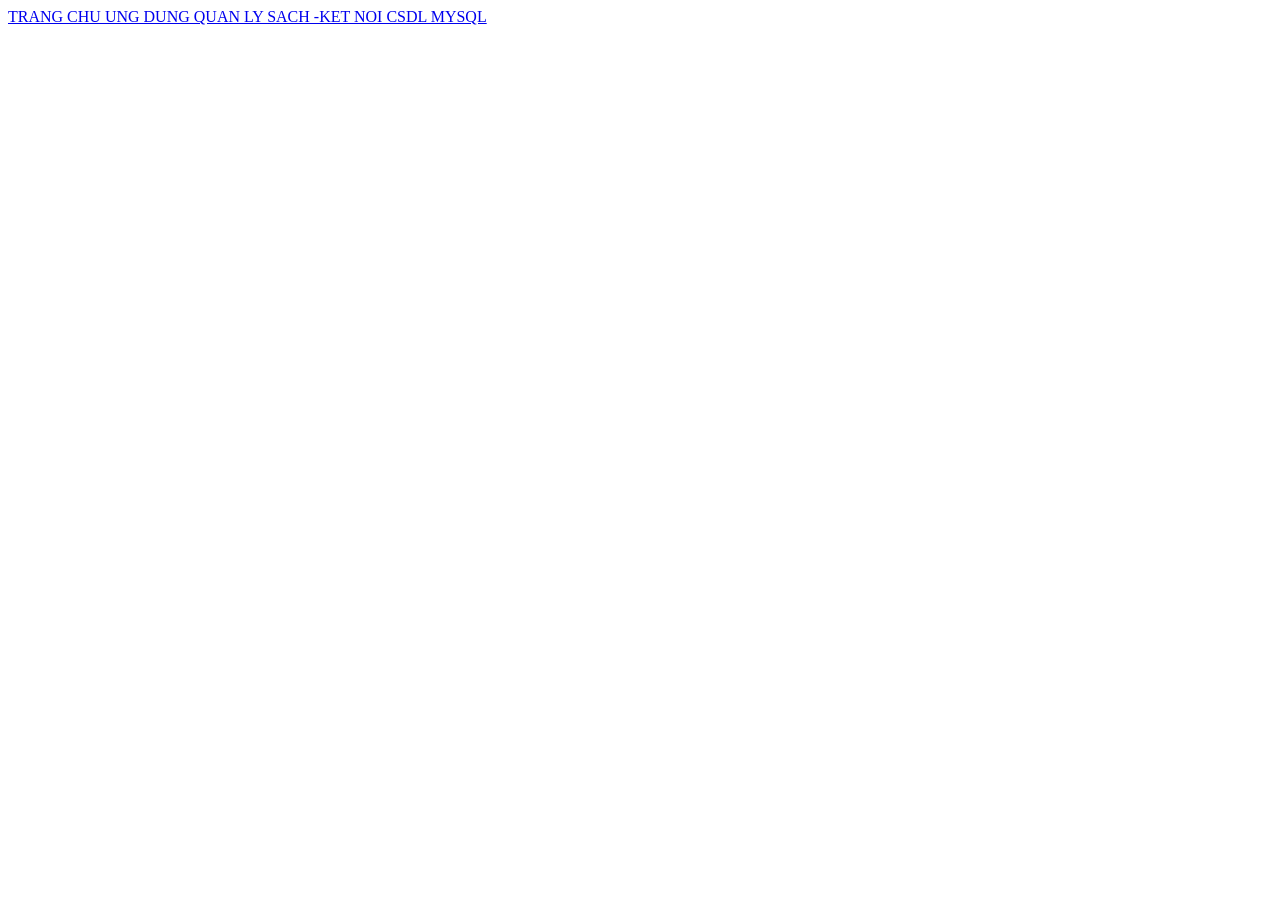
<file: src/main/resources/templates/home/index.html>
<!DOCTYPE html>
<html xmlns:th="http://www.thymeleaf.org">
<head>
    <meta charset="UTF-8">
    <title>UNG DUNG QUAN LY SACH</title>
    <th:block th:replace="layout :: link-css"></th:block>
</head>
<body>
<th:block th:replace="layout :: header"></th:block>
<div class="container">
    <nav class="navbar navbar-light bg-light">
        <div class="container-fluid">
            <a class="navbar-brand" href="#">
                TRANG CHU UNG DUNG QUAN LY SACH -KET NOI CSDL MYSQL
            </a>
        </div>
    </nav>
</div>
<th:block th:replace="layout :: footer"></th:block>
</body>
</html>
</file>
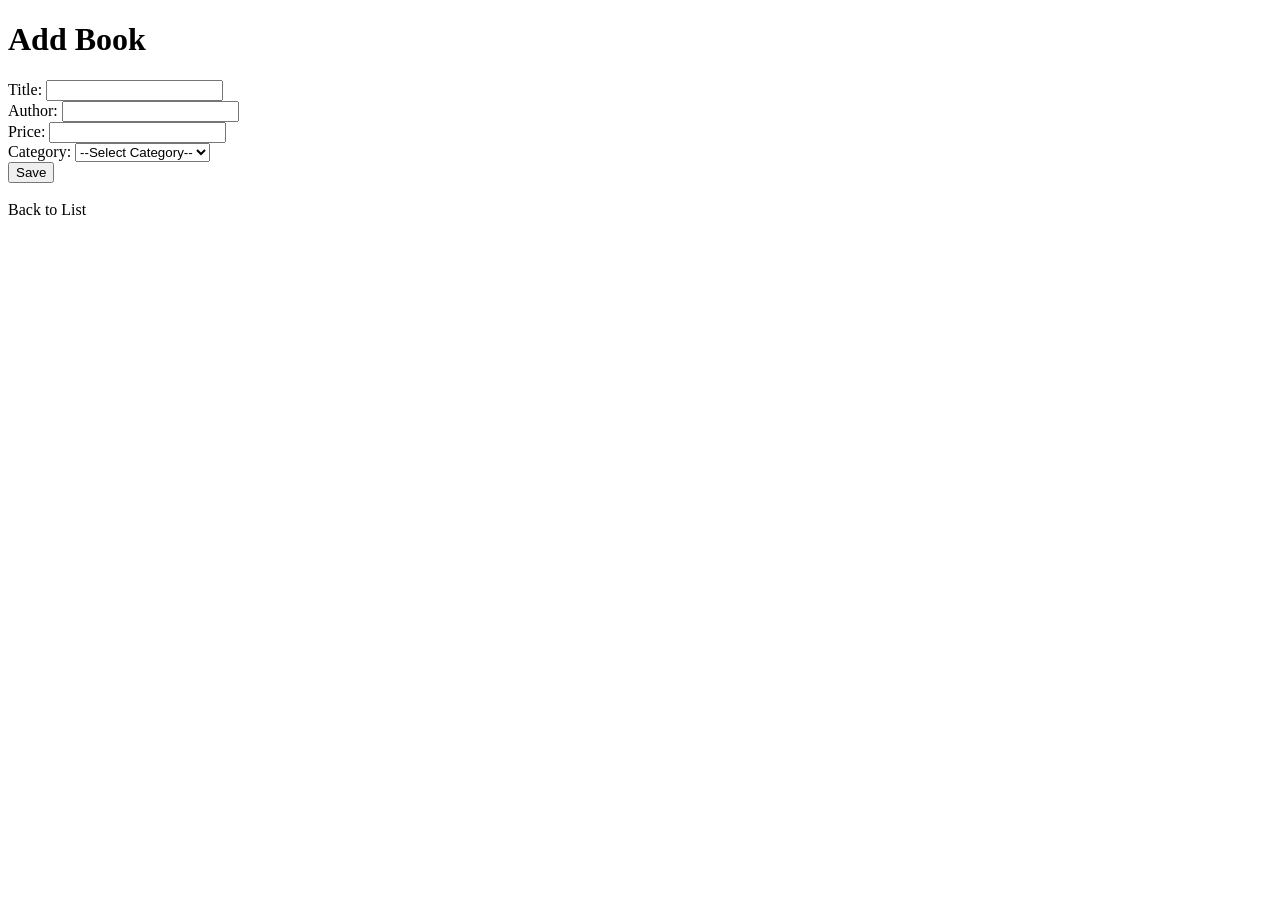
<file: src/main/resources/templates/book/add.html>
<!DOCTYPE html>
<html xmlns:th="http://www.thyneleaf.org">
<head>
  <meta charset="UTF-8">
  <th:block th:replace="layout :: link-css"></th:block>
  <title>Add Book</title>
</head>
<body>
<th:block th:replace="layout :: header"></th:block>
<div class="container">
  <h1>Add Book</h1>
  <form th:action="@{/books/add}" th:object="${book}" method="post">
    <div class="col-6 mb-3">
      <label class="form-label" for="title">Title:</label>
      <input class="form-control" type="text" th:field="*{title}" id="title">
      <span class="text-danger" th:if="${#fields.hasErrors('title')}" th:errors="*{title}"></span>
    </div>
    <div class="col-6 mb-3">
      <label class="form-label" for="author">Author:</label>
      <input class="form-control" type="text" th:field="*{author}" id="author">

    </div>
    <div class="col-6 mb-3">
      <label class="form-label" for="price">Price:</label>
      <input class="form-control" type="text" th:field="*{price}" id="price">
      <span class="text-danger" th:if="${#fields.hasErrors('price')}" th:errors="*{price}"></span>
    </div>
    <div class="col-6 mb-3">
      <label class="form-label" for="category">Category:</label>
      <select class="form-control" id="category" name="category.id">
        <option value="">--Select Category--</option>
        <option th:each="category : ${categories}" th:value="${category.id}"
                th:text="${category.name}"></option>
      </select>
      <span class="text-danger" th:if="${#fields.hasErrors('category')}" th:errors="*{category}"></span>
    </div>
    <input type="submit" class="btn btn-primary" value="Save">
  </form>
  <br>
  <a th:href="@{/books}">Back to List</a>
</div>
<th:block th:replace="layout :: footer" ></th:block>
</body>
</html>
</file>
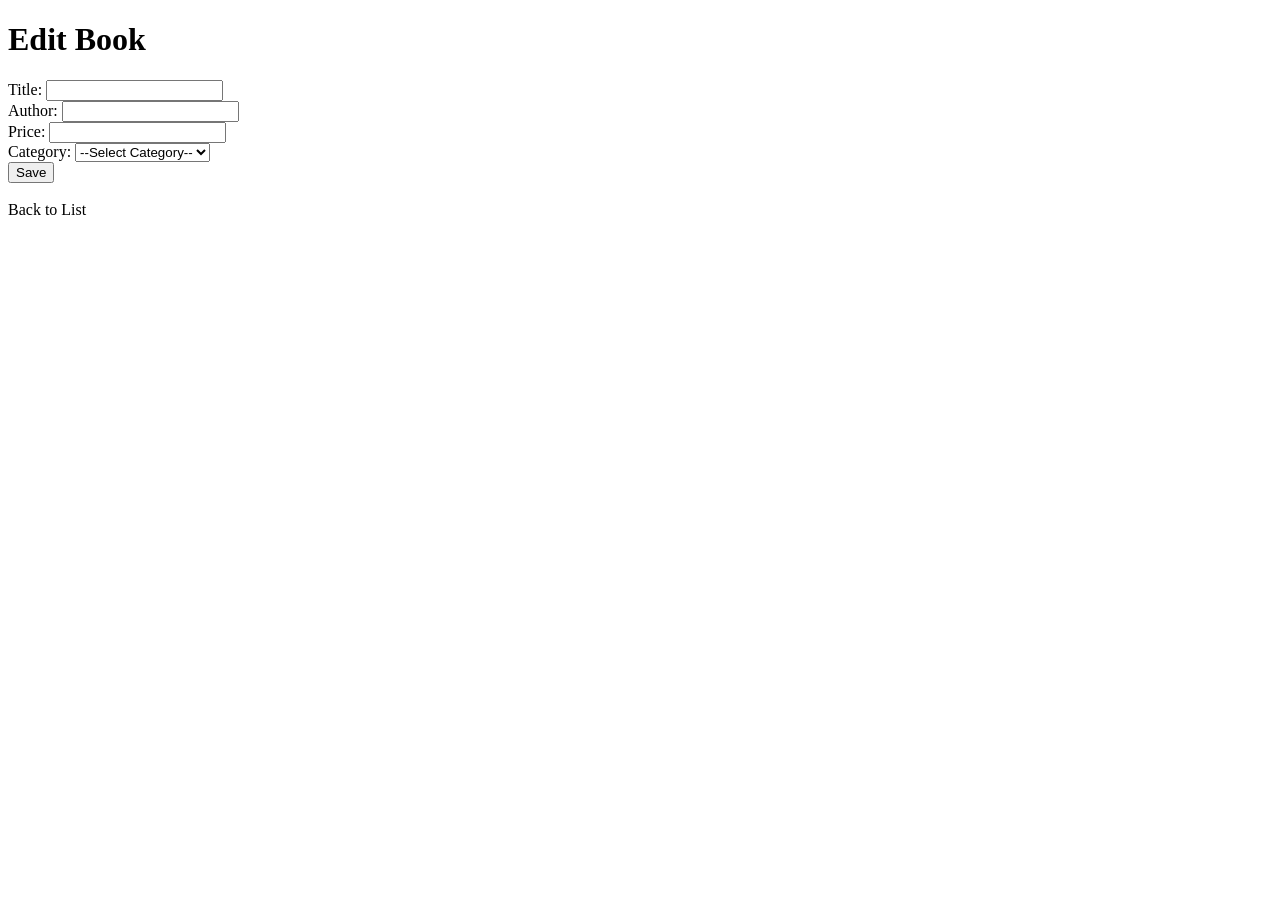
<file: src/main/resources/templates/book/edit.html>
<!DOCTYPE html>
<html xmlns:th="http://www.thyneleaf.org">
<head>
    <meta charset="UTF-8">
    <th:block th:replace="layout :: link-css"></th:block>
    <title>Edit Book</title>
</head>
<body>
<th:block th:replace="layout :: header"></th:block>
<div class="container">
    <h1>Edit Book</h1>
    <form th:action="@{/books/edit}" th:object="${book}" method="post">
        <input type="hidden" th:field="*{id}">
        <div class="col-6 rab-3">
            <label class="form-label" for="title">Title:</label>
            <input class="form-control" type="text" th:field="*{title}" id="title">
        </div>
        <div class="col-6 mb-3">
            <label class="form-label" for="author">Author:</label>
            <input class="form-control" type="text" th:field="*{author}" id="author">
        </div>
        <div class="col-6 nb-3">
            <label class="form-label" for="price">Price:</label>
            <input class="form-control" type="text" th:field="*{price}" id="price">
        </div>
        <div class="col-6 nb-3">
            <label class="form-label" for="category">Category:</label>
            <select class="form-control" id="category" name="category.id">
                <option value="">--Select Category--</option>
                <option th:each="category : ${categories}" th:value="${category.id}"
                        th:text="${category.name}"></option>
            </select>
        </div>
        <input type="submit" value="Save">
    </form>
    <br>
    <a th:href="@{/books}">Back to List</a>
</div>
<th:block th:replace="layout :: footer"></th:block>
</body>
</html>
</file>
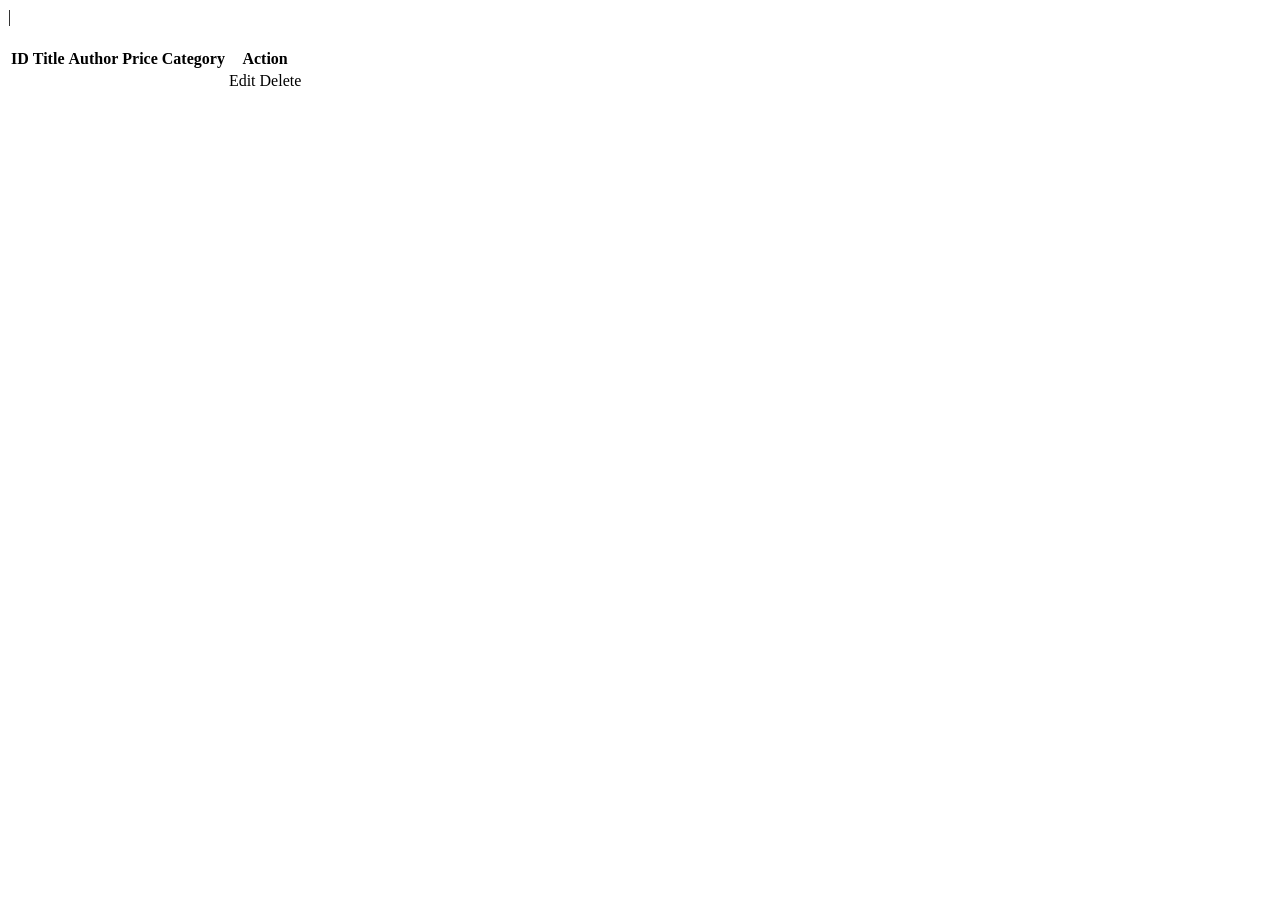
<file: src/main/resources/templates/book/list.html>
<!DOCTYPE html>
<html xmlns:th="http://www.thymeleaf.org">|
<head>
    <meta charset="UTF-8">
    <title>My Book List</title>
    <th:block th:replace="layout :: link-css"></th:block>
</head>
<body>
<th:block th:replace="layout :: header"></th:block>
<div class="container">
    <h1 th:text=${title}></h1>
    <table class="table">
        <tr>
            <th>ID</th>
            <th>Title</th>
            <th>Author</th>
            <th>Price</th>
            <th>Category</th>
            <th>Action</th>
        </tr>
        <tr th:each="book : ${books}">
            <td th:text="${book.id}"></td>
            <td th:text="${book.title}"></td>
            <td th:text="${book.author}"></td>
            <td th:text="${book.price} "></td>
            <td th:text="${book.category.name}"></td>
            <td>
                <a th:href="@{/books/edit/{id}(id=${book.id})}">Edit</a>
                <a th:href="@{/books/delete/{id}(id=${book.id})}" onclick="return confirm('Are you sure?')">Delete</a>

            </td>
        </tr>
    </table>
</div>
<th:block th:replace="layout :: footer"></th:block>
</body>
</html>
</file>
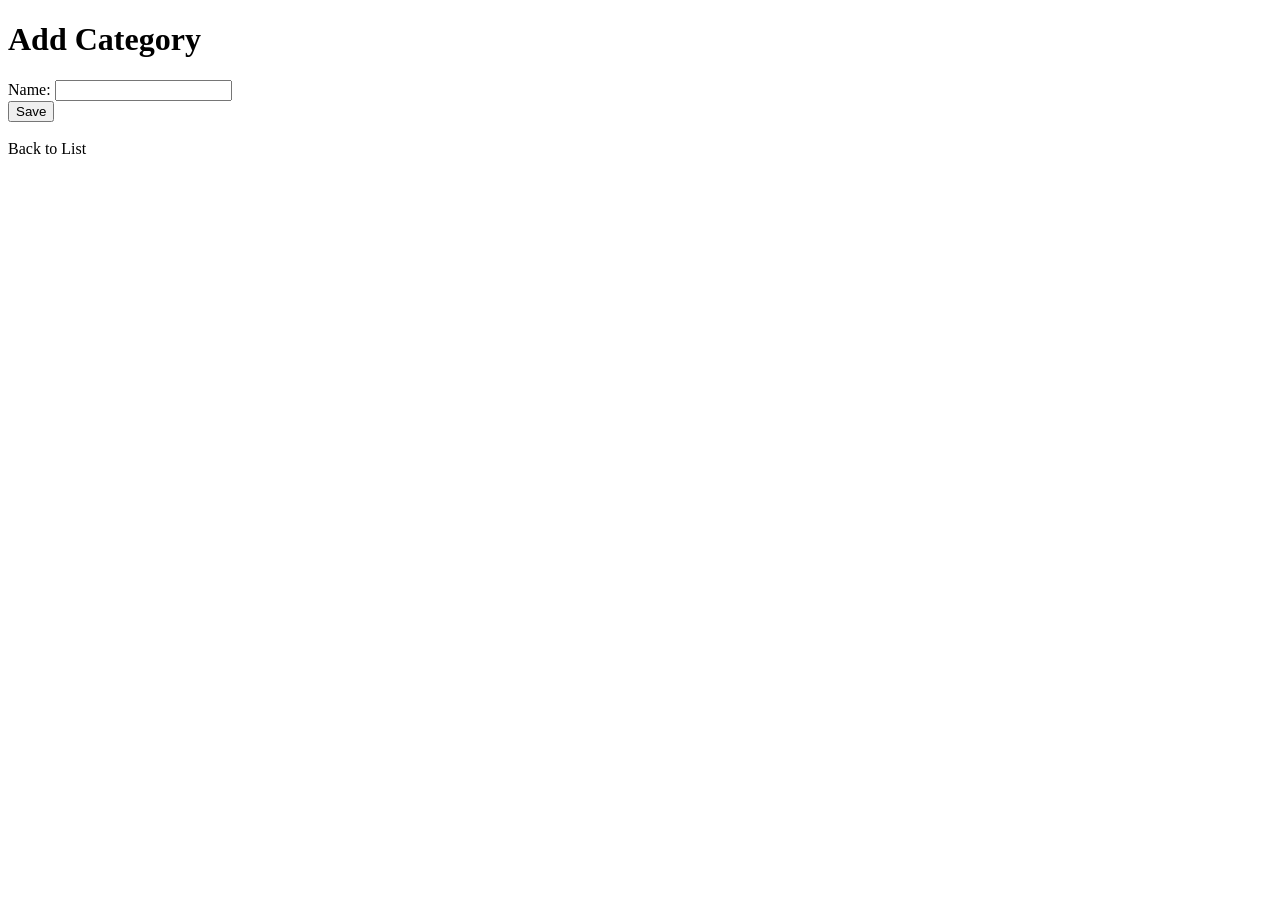
<file: src/main/resources/templates/category/add.html>
<!DOCTYPE html>
<html xmlns:th="http://www.thyneleaf.org">
<head>
  <meta charset="UTF-8">
  <th:block th:replace="layout :: link-css"></th:block>
  <title>Add Category</title>
</head>
<body>
<th:block th:replace="layout :: header"></th:block>
<div class="container">
  <h1>Add Category</h1>
  <form th:action="@{/categories/add}" th:object="${category}" method="post">
    <div class="col-6 mb-3">
      <label class="form-label" for="name">Name:</label>
      <input class="form-control" type="text" th:field="*{name}" id="name">
      <span class="text-danger" th:if="${#fields.hasErrors('name')}" th:errors="*{name}"></span>
    </div>


    <input type="submit" class="btn btn-primary" value="Save">
  </form>
  <br>
  <a th:href="@{/categories}">Back to List</a>
</div>
<th:block th:replace="layout :: footer" ></th:block>
</body>
</html>
</file>
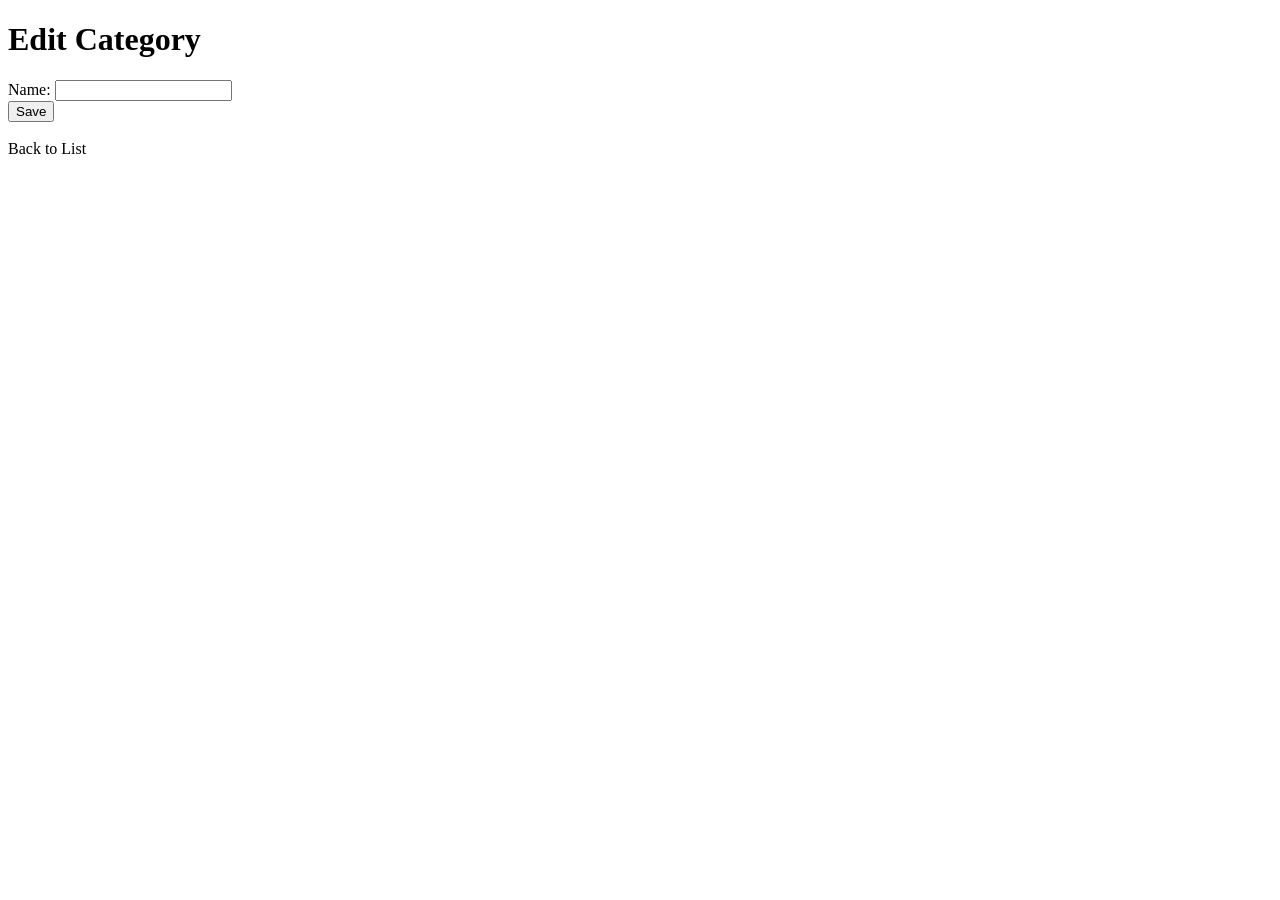
<file: src/main/resources/templates/category/edit.html>
<!DOCTYPE html>
<html xmlns:th="http://www.thyneleaf.org">
<head>
    <meta charset="UTF-8">
    <th:block th:replace="layout :: link-css"></th:block>
    <title>Edit Category</title>
</head>
<body>
<th:block th:replace="layout :: header"></th:block>
<div class="container">
    <h1>Edit Category</h1>
    <form th:action="@{/categories/edit}" th:object="${category}" method="post">
        <input type="hidden" th:field="*{id}">
        <div class="col-6 rab-3">
            <label class="form-label" for="name">Name:</label>
            <input class="form-control" type="text" th:field="*{name}" id="name">
        </div>

        <input type="submit" value="Save">
    </form>
    <br>
    <a th:href="@{/books}">Back to List</a>
</div>
<th:block th:replace="layout :: footer"></th:block>
</body>
</html>
</file>
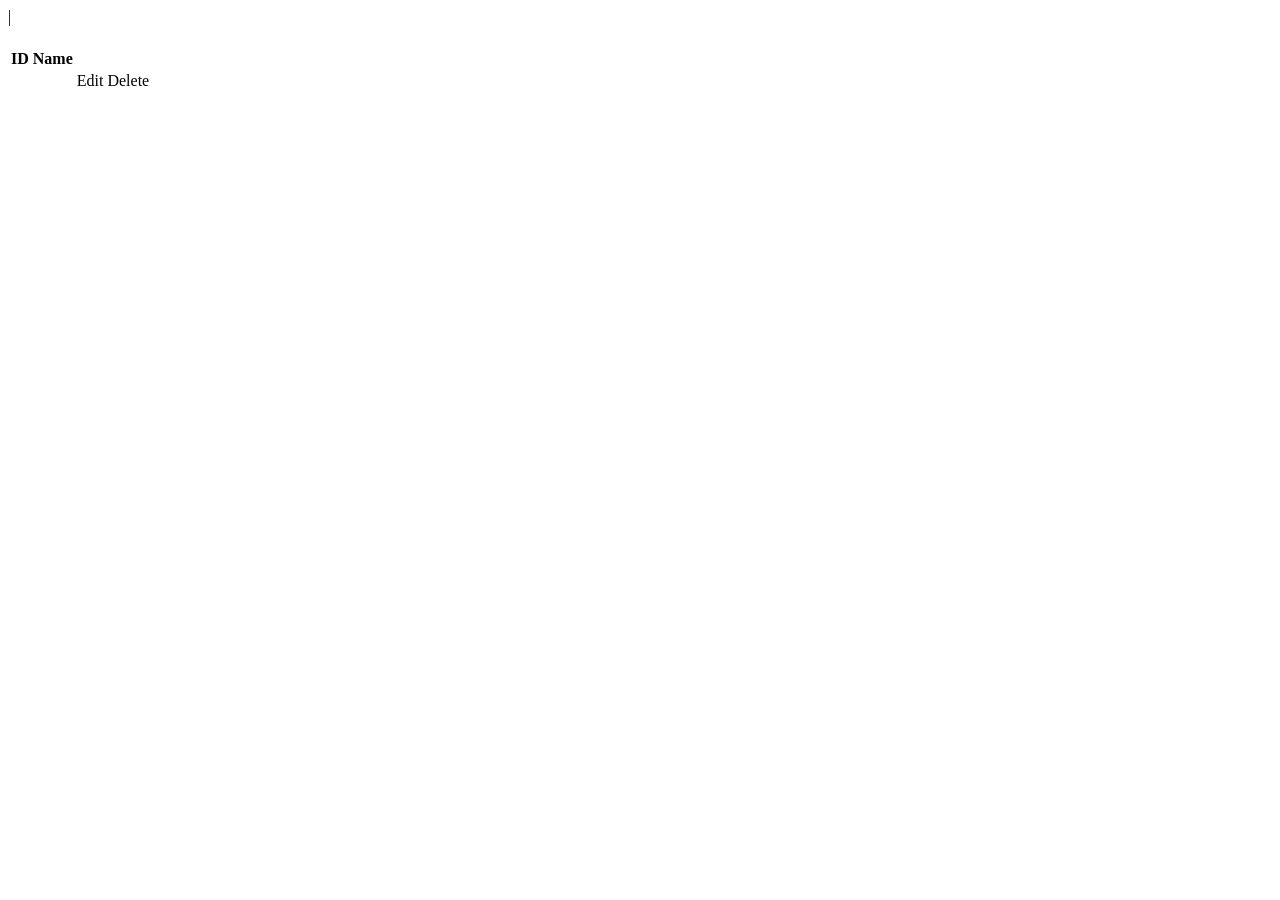
<file: src/main/resources/templates/category/list.html>
<!DOCTYPE html>
<html xmlns:th="http://www.thymeleaf.org">|
<head>
    <meta charset="UTF-8">
    <title>My Category List</title>
    <th:block th:replace="layout :: link-css"></th:block>
</head>
<body>
<th:block th:replace="layout :: header"></th:block>
<div class="container">
    <h1 th:text=${title}></h1>
    <table class="table">
        <tr>
            <th>ID</th>
            <th>Name</th>

        </tr>
        <tr th:each="category : ${categories}">
            <td th:text="${category.id}"></td>
            <td th:text="${category.name}"></td>
            <td>
                <a th:href="@{/categories/edit/{id}(id=${category.id})}">Edit</a>
                <a th:href="@{/categories/delete/{id}(id=${category.id})}" onclick="return confirm('Are you sure?')">Delete</a>

            </td>
        </tr>
    </table>
</div>
<th:block th:replace="layout :: footer"></th:block>
</body>
</html>
</file>
